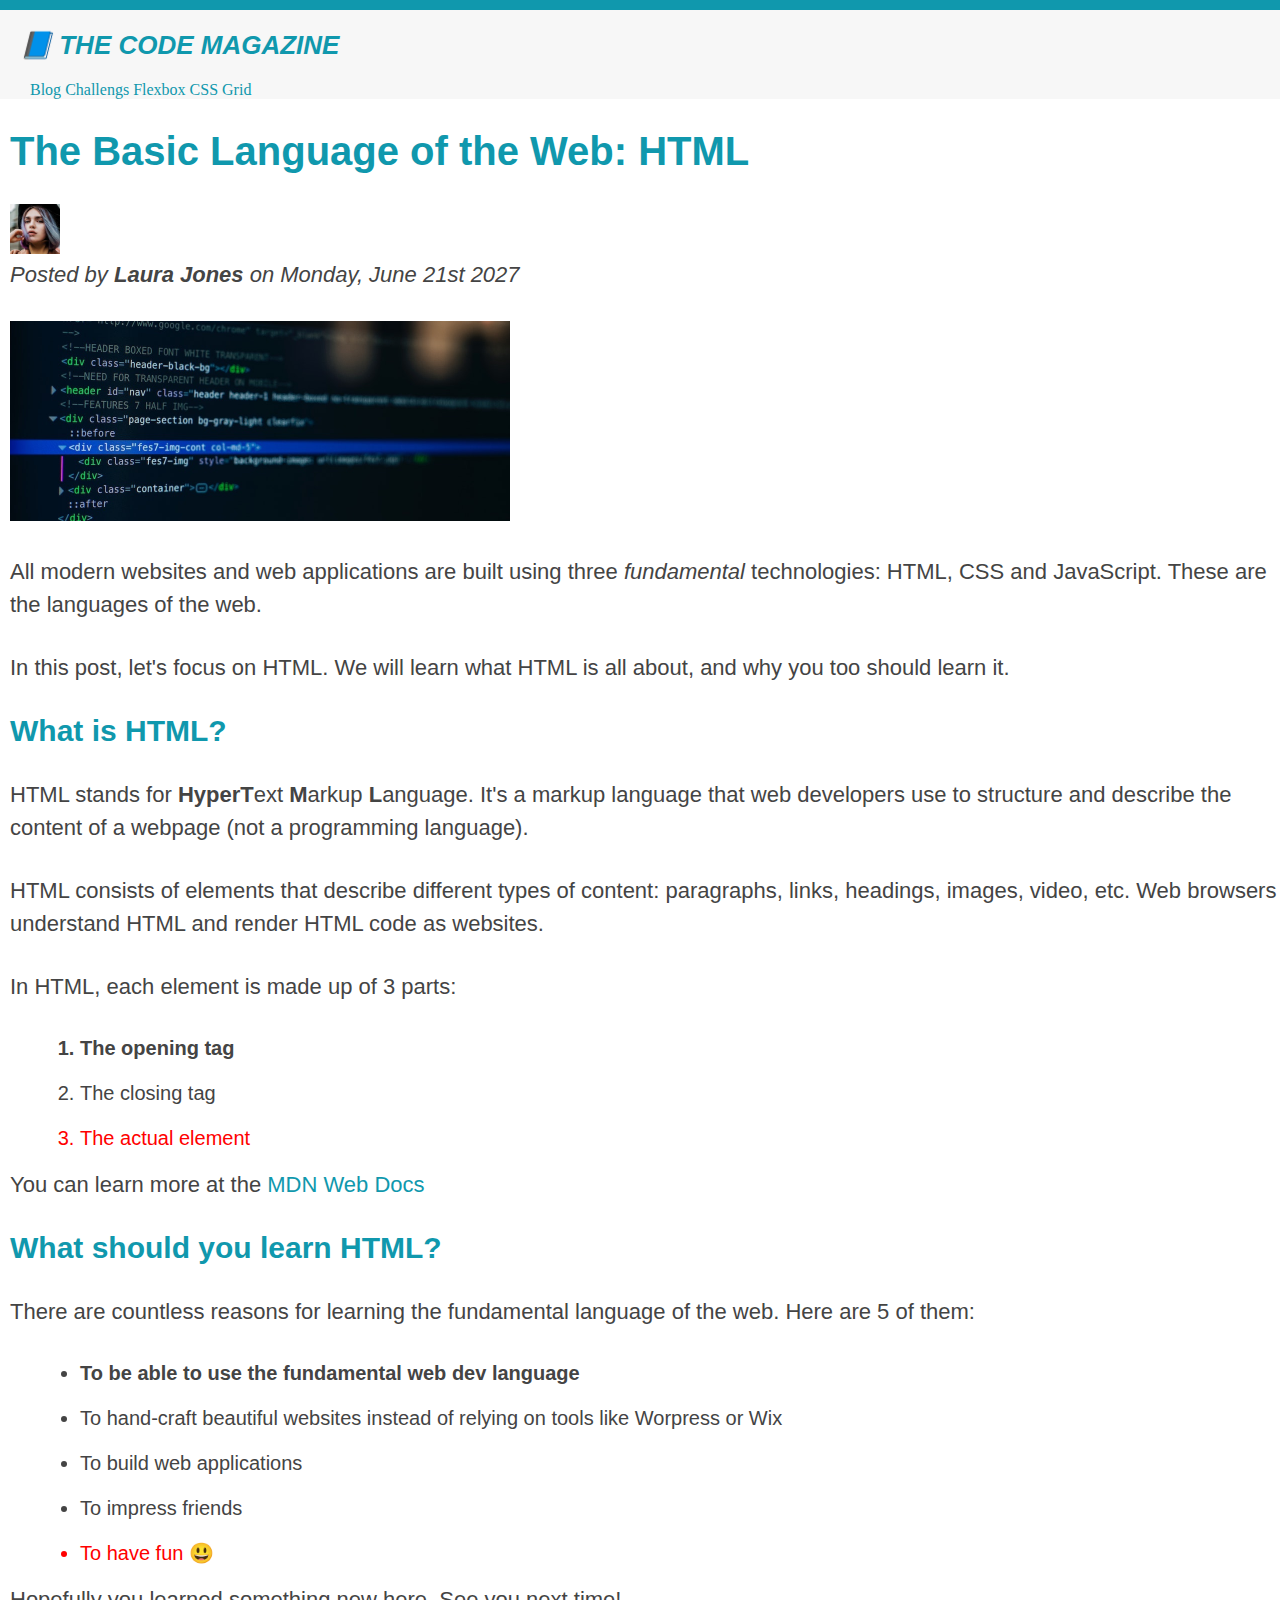
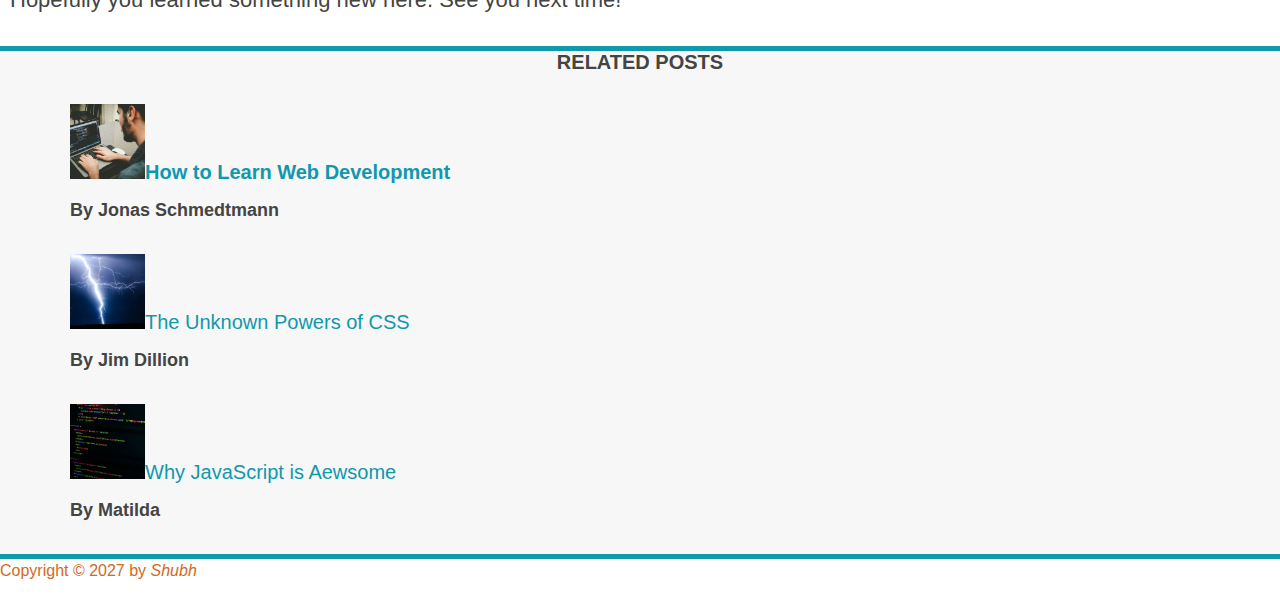
<file: index.html>
<!DOCTYPE html>
<html>
  <head>
    <title>The Basic Language of the Web: HTML</title>
    <!--<style>
        h1{color: blue;}
  </style> -->

    <link href="style.css" rel="stylesheet" />
  </head>
  <body>
    <!--<h1>The Basic Language of the Web: HTML</h1>
    <h2>The Basic Language of the Web: HTML</h2>
    <h3>The Basic Language of the Web: HTML</h3>
    <h4>The Basic Language of the Web: HTML</h4>
    <h5>The Basic Language of the Web: HTML</h5>
    <h6>The Basic Language of the Web: HTML</h6> -->
    <header class="main-header">
      <!-- <h1 style="color:blue" >📘 The Code Magazine</h1> inline css-->

      <h1>📘 The Code Magazine</h1>

      <nav>
        <a href="Blog.html">Blog</a>
        <a href="#">Challengs</a>
        <a href="#">Flexbox</a>
        <a href="#">CSS Grid</a>
      </nav>
    </header>

    <article>
      <header>
        <h2>The Basic Language of the Web: HTML</h2>

        <img src="laura-jones.jpg" alt="Author" width="50" height="50" />

        <p id="author">
          Posted by<strong> Laura Jones</strong> on Monday, June 21st 2027
        </p>

        <img
          src="post-img.jpg"
          alt="HTML code on screen"
          width="500"
          height="200"
          class="code"
        />
      </header>
      <p>
        All modern websites and web applications are built using three
        <em>fundamental</em>
        technologies: HTML, CSS and JavaScript. These are the languages of the
        web.
      </p>

      <p>
        In this post, let's focus on HTML. We will learn what HTML is all about,
        and why you too should learn it.
      </p>

      <h3>What is HTML?</h3>

      <p>
        HTML stands for <strong>Hyper</strong><strong>T</strong>ext
        <strong>M</strong>arkup <strong>L</strong>anguage. It's a markup
        language that web developers use to structure and describe the content
        of a webpage (not a programming language).
      </p>

      <p>
        HTML consists of elements that describe different types of content:
        paragraphs, links, headings, images, video, etc. Web browsers understand
        HTML and render HTML code as websites.
      </p>

      <p>In HTML, each element is made up of 3 parts:</p>
      <ol>
        <li>The opening tag</li>
        <li>The closing tag</li>
        <li>The actual element</li>
      </ol>
      <p>
        You can learn more at the
        <a
          href="https://developer.mozilla.org/en-US/docs/Web/HTML"
          target="_blank"
          >MDN Web Docs</a
        >
      </p>

      <h3>What should you learn HTML?</h3>

      <p>
        There are countless reasons for learning the fundamental language of the
        web. Here are 5 of them:
      </p>

      <ul>
        <li>To be able to use the fundamental web dev language</li>
        <li>
          To hand-craft beautiful websites instead of relying on tools like
          Worpress or Wix
        </li>
        <li>To build web applications</li>
        <li>To impress friends</li>
        <li>To have fun 😃</li>
      </ul>

      <p>Hopefully you learned something new here. See you next time!</p>
    </article>
    <aside>
      <h4>Related posts</h4>
      <ul class="related">
        <li>
          <img src="related-1.jpg" alt="Author" width="75" height="75" /><a
            href="#"
            >How to Learn Web Development</a
          >

          <p class="rel-author">By Jonas Schmedtmann</p>
        </li>

        <li>
          <img src="related-2.jpg" alt="Author" width="75" height="75" /><a
            href="#"
            >The Unknown Powers of CSS</a
          >

          <p class="rel-author">By Jim Dillion</p>
        </li>

        <li>
          <img src="related-3.jpg" alt="Author" width="75" height="75" /><a
            href="#"
            >Why JavaScript is Aewsome</a
          >

          <p class="rel-author">By Matilda</p>
        </li>
      </ul>
    </aside>

    <footer>
      <p id="Copyright" class="Copyright" class="select">
        Copyright &copy; 2027 by <em>Shubh</em>
      </p>
    </footer>
  </body>
</html>
</file>
<file: style.css>
* {
  margin: 0;
}

nav {
  margin: 0px 30px;
}

h1 {
  color: #1098ad;
  font-size: 26px;

  font-style: italic;
  text-transform: uppercase;
  padding: 20px 20px;
}

h2 {
  font-size: 40px;
  margin-bottom: 30px;
}

h3 {
  font-size: 30px;
  margin-bottom: 30px;
}

h4 {
  font-size: 20px;
  margin-bottom: 30px;
  text-transform: uppercase;
  text-align: center;
}

p {
  font-size: 22px;

  line-height: 1.5;
  margin-bottom: 30px;
}

li {
  font-size: 20px;

  line-height: 1.5;
}

h1,
h2,
h3,
h4,
p,
li {
  font-family: sans-serif; /*combining selector*/
  color: #444;
}

/*article header p {
  font-style: italic; }*/
#author {
  font-style: italic;
}

.rel-author {
  font-size: 18px;
  font-weight: bold;
  margin-top: 10px;
}

footer p {
  font-size: 16px;
}

.related {
  list-style: none;
}

h1,
h2,
h3 {
  color: #1098ad;
}

.main-header {
  background-color: #f7f7f7;
  margin-bottom: 30px;
}

aside {
  background-color: #f7f7f7;
  border-top: #1098ad solid 5px;
  border-bottom: #1098ad solid 5px;
}

li:last-child {
  color: red;
}

li:first-child {
  font-weight: bold;
}

article p:first-child {
  /*misconception*/
  color: red;
}

/*hyperlink style*/
/* LVHA */
a:link {
  color: #1098ad;
  text-decoration: none;
}

a:visited {
  color: rgb(183, 126, 130);
}

a:hover {
  color: red;
  font-weight: bold;
  text-decoration: underline orange;
}

a:active {
  background-color: aqua;
  font-style: italic;
}

/* conflicts bet selectors*/

.Copyright {
  color: rgb(0, 255, 72);
}

.select {
  color: blue;
}

#Copyright {
  color: chocolate;
}

footer p {
  color: aquamarine /*!important*/;
}

ul,
ol {
  margin-left: 30px;
}
li {
  margin-bottom: 15px;
}
body {
  border-top: #1098ad solid 10px;
}

.code {
  margin-bottom: 30px;
}

article {
  padding-left: 10px;
}
</file>
